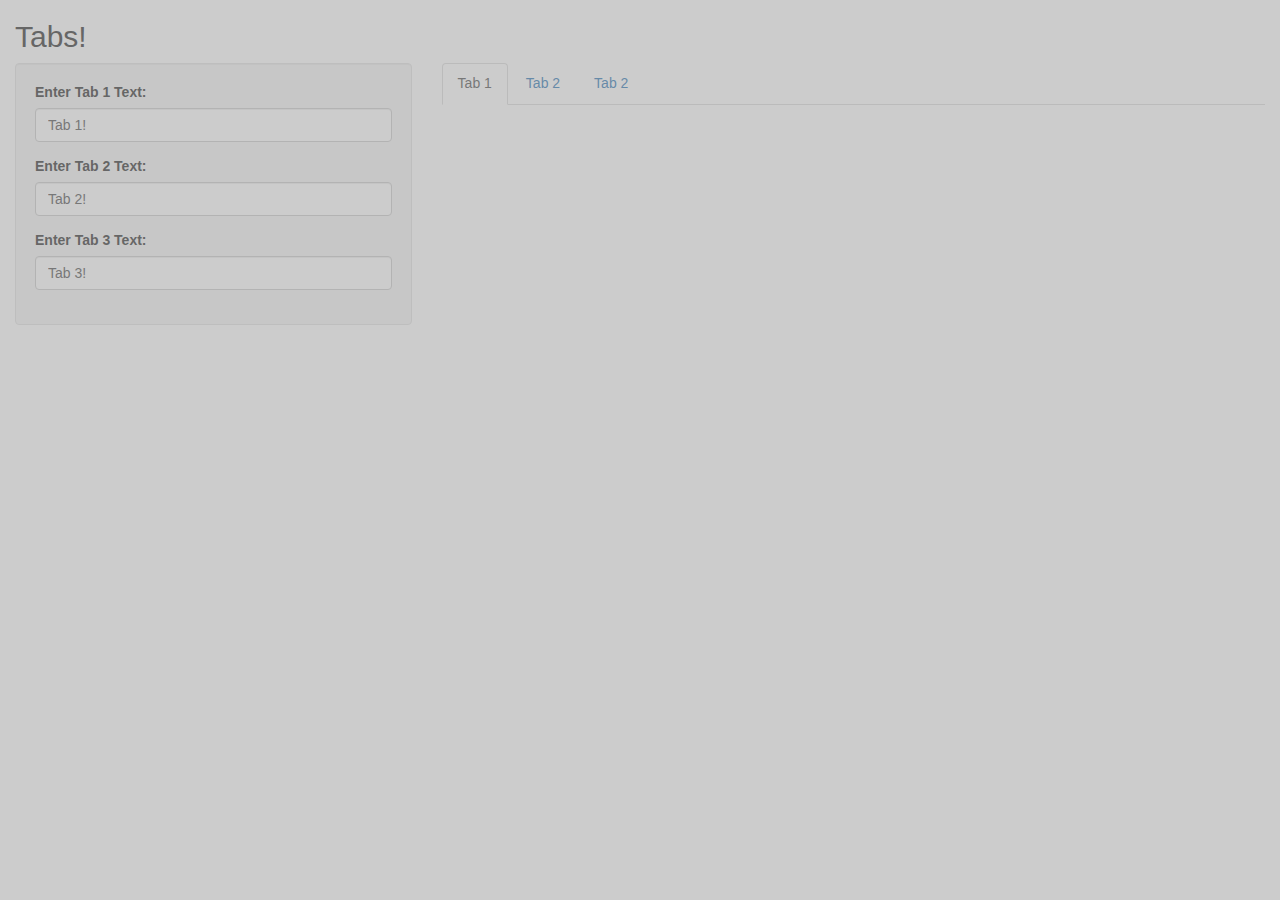
<file: App2.3.2/www/index.html>
<!DOCTYPE HTML>
<!-- saved from url=(0022)http://127.0.0.1:6481/ -->
<!DOCTYPE html PUBLIC "" ""><HTML><HEAD><META content="IE=11.0000" 
http-equiv="X-UA-Compatible">
   
<META http-equiv="Content-Type" content="text/html; charset=windows-1251">  
<SCRIPT type="application/shiny-singletons"></SCRIPT>
  
<SCRIPT type="application/html-dependencies">json2[2014.02.04];jquery[1.12.4];babel-polyfill[6.7.2];shiny[1.0.0];bootstrap[3.3.7]</SCRIPT>

<SCRIPT src="index_files/json2-min.js"></SCRIPT>
 
<SCRIPT src="index_files/jquery.min.js"></SCRIPT>
 
<SCRIPT src="index_files/babel-polyfill.min.js"></SCRIPT>
 <LINK href="index_files/shiny.css" rel="stylesheet"> 
<SCRIPT src="index_files/shiny.min.js"></SCRIPT>
 
<META name="viewport" content="width=device-width, initial-scale=1"> <LINK href="index_files/bootstrap.min.css" 
rel="stylesheet"> 
<SCRIPT src="index_files/bootstrap.min.js"></SCRIPT>
 
<SCRIPT src="index_files/html5shiv.min.js"></SCRIPT>
 
<SCRIPT src="index_files/respond.min.js"></SCRIPT>
  <TITLE>Tabs!</TITLE> 
<META name="GENERATOR" content="MSHTML 11.00.9600.18538"></HEAD> 
<BODY>
<DIV class="container-fluid">
<H2>Tabs!</H2>
<DIV class="row">
<DIV class="col-sm-4">
<FORM class="well">
<DIV class="form-group shiny-input-container"><LABEL for="box1">Enter Tab 1 
Text:</LABEL>             
<INPUT class="form-control" id="box1" type="text" value="Tab 1!"></DIV>
<DIV class="form-group shiny-input-container"><LABEL for="box2">Enter Tab 2 
Text:</LABEL>             
<INPUT class="form-control" id="box2" type="text" value="Tab 2!"></DIV>
<DIV class="form-group shiny-input-container"><LABEL for="box3">Enter Tab 3 
Text:</LABEL>             
<INPUT class="form-control" id="box3" type="text" value="Tab 3!"></DIV></FORM></DIV>
<DIV class="col-sm-8">
<DIV class="tabbable">
<UL class="nav nav-tabs">
  <LI class="active"><A href="http://127.0.0.1:6481/#tab-9291-1" data-toggle="tab" 
  data-value="Tab 1">Tab 1</A></LI>
  <LI><A href="http://127.0.0.1:6481/#tab-9291-2" data-toggle="tab" data-value="Tab 2">Tab 
  2</A></LI>
  <LI><A href="http://127.0.0.1:6481/#tab-9291-3" data-toggle="tab" data-value="Tab 2">Tab 
  2</A></LI></UL>
<DIV class="tab-content">
<DIV class="tab-pane active" id="tab-9291-1" data-value="Tab 1"><BR>
<DIV class="shiny-text-output" id="out1"></DIV></DIV>
<DIV class="tab-pane" id="tab-9291-2" data-value="Tab 2"><BR>
<DIV class="shiny-text-output" id="out2"></DIV></DIV>
<DIV class="tab-pane" id="tab-9291-3" data-value="Tab 2"><BR>
<DIV class="shiny-text-output" 
id="out3"></DIV></DIV></DIV></DIV></DIV></DIV></DIV></BODY></HTML>
</file>
<file: App2.3.2/www/index_files/shiny.css>
pre:empty.shiny-text-output::before {
	content: " ";
}
pre:empty.noplaceholder.shiny-text-output {
	border-width: 0px; margin: 0px; padding: 0px; height: 0px;
}
#shiny-disconnected-overlay {
	left: 0px; top: 0px; right: 0px; bottom: 0px; overflow: hidden; position: fixed; z-index: 99998; opacity: 0.5; pointer-events: none; background-color: rgb(153, 153, 153);
}
.shiny-table.table > thead > tr > th {
	padding-right: 12px; padding-left: 12px;
}
.shiny-table.table > tbody > tr > th {
	padding-right: 12px; padding-left: 12px;
}
.shiny-table.table > tfoot > tr > th {
	padding-right: 12px; padding-left: 12px;
}
.shiny-table.table > thead > tr > td {
	padding-right: 12px; padding-left: 12px;
}
.shiny-table.table > tbody > tr > td {
	padding-right: 12px; padding-left: 12px;
}
.shiny-table.table > tfoot > tr > td {
	padding-right: 12px; padding-left: 12px;
}
.spacing-xs.shiny-table > thead > tr > th {
	padding-top: 3px; padding-bottom: 3px;
}
.spacing-xs.shiny-table > tbody > tr > th {
	padding-top: 3px; padding-bottom: 3px;
}
.spacing-xs.shiny-table > tfoot > tr > th {
	padding-top: 3px; padding-bottom: 3px;
}
.spacing-xs.shiny-table > thead > tr > td {
	padding-top: 3px; padding-bottom: 3px;
}
.spacing-xs.shiny-table > tbody > tr > td {
	padding-top: 3px; padding-bottom: 3px;
}
.spacing-xs.shiny-table > tfoot > tr > td {
	padding-top: 3px; padding-bottom: 3px;
}
.spacing-s.shiny-table > thead > tr > th {
	padding-top: 5px; padding-bottom: 5px;
}
.spacing-s.shiny-table > tbody > tr > th {
	padding-top: 5px; padding-bottom: 5px;
}
.spacing-s.shiny-table > tfoot > tr > th {
	padding-top: 5px; padding-bottom: 5px;
}
.spacing-s.shiny-table > thead > tr > td {
	padding-top: 5px; padding-bottom: 5px;
}
.spacing-s.shiny-table > tbody > tr > td {
	padding-top: 5px; padding-bottom: 5px;
}
.spacing-s.shiny-table > tfoot > tr > td {
	padding-top: 5px; padding-bottom: 5px;
}
.spacing-m.shiny-table > thead > tr > th {
	padding-top: 8px; padding-bottom: 8px;
}
.spacing-m.shiny-table > tbody > tr > th {
	padding-top: 8px; padding-bottom: 8px;
}
.spacing-m.shiny-table > tfoot > tr > th {
	padding-top: 8px; padding-bottom: 8px;
}
.spacing-m.shiny-table > thead > tr > td {
	padding-top: 8px; padding-bottom: 8px;
}
.spacing-m.shiny-table > tbody > tr > td {
	padding-top: 8px; padding-bottom: 8px;
}
.spacing-m.shiny-table > tfoot > tr > td {
	padding-top: 8px; padding-bottom: 8px;
}
.spacing-l.shiny-table > thead > tr > th {
	padding-top: 10px; padding-bottom: 10px;
}
.spacing-l.shiny-table > tbody > tr > th {
	padding-top: 10px; padding-bottom: 10px;
}
.spacing-l.shiny-table > tfoot > tr > th {
	padding-top: 10px; padding-bottom: 10px;
}
.spacing-l.shiny-table > thead > tr > td {
	padding-top: 10px; padding-bottom: 10px;
}
.spacing-l.shiny-table > tbody > tr > td {
	padding-top: 10px; padding-bottom: 10px;
}
.spacing-l.shiny-table > tfoot > tr > td {
	padding-top: 10px; padding-bottom: 10px;
}
.shiny-table .NA {
	color: rgb(144, 144, 144);
}
.shiny-output-error {
	color: red; white-space: pre-wrap;
}
.shiny-output-error::before {
	font-weight: bold; content: "Error: ";
}
.shiny-output-error-validation {
	color: rgb(136, 136, 136);
}
.shiny-output-error-validation::before {
	font-weight: inherit; content: "";
}
.recalculating {
	transition:opacity 250ms 500ms; opacity: 0.3; -moz-transition: opacity 250ms ease 500ms; -webkit-transition: opacity 250ms ease 500ms; -o-transition: opacity 250ms ease 500ms;
}
.slider-animate-container {
	text-align: right; margin-top: -9px;
}
.slider-animate-button {
	opacity: 0.5;
}
.slider-animate-button .pause {
	display: none;
}
.playing.slider-animate-button .pause {
	display: inline;
}
.slider-animate-button .play {
	display: inline;
}
.playing.slider-animate-button .play {
	display: none;
}
.shiny-file-input-progress.progress {
	visibility: hidden;
}
.shiny-file-input-progress.progress .bar-danger.progress-bar {
	transition:none; -moz-transition: none; -webkit-transition: none; -o-transition: none;
}
.shiny-input-container input[type=file] {
	overflow: hidden; max-width: 100%;
}
.shiny-progress-container {
	top: 0px; width: 100%; position: fixed; z-index: 2000;
}
.shiny-progress .progress {
	margin: 0px; top: 0px; width: 100%; height: 3px; position: absolute;
}
.shiny-progress .bar {
	opacity: 0.6; transition-duration: 250ms;
}
.shiny-progress .progress-text {
	margin: 0px; padding: 2px 3px; width: 240px; height: 24px; right: 10px; position: absolute; opacity: 0.85; background-color: rgb(238, 248, 255);
}
.shiny-progress .progress-text .progress-message {
	padding: 0px 3px; font-size: 90%; font-weight: bold;
}
.shiny-progress .progress-text .progress-detail {
	padding: 0px 3px; font-size: 80%;
}
.shiny-progress-notification .progress {
	height: 10px; margin-bottom: 5px;
}
.shiny-progress-notification .progress-text .progress-message {
	font-size: 90%; font-weight: bold;
}
.shiny-progress-notification .progress-text .progress-detail {
	font-size: 80%;
}
.crosshair {
	cursor: crosshair;
}
.grabbable {
	
}
.grabbing {
	
}
.ns-resize {
	cursor: ns-resize;
}
.ew-resize {
	cursor: ew-resize;
}
.nesw-resize {
	cursor: nesw-resize;
}
.nwse-resize {
	cursor: nwse-resize;
}
.qt pre {
	font-family: monospace !important;
}
.qt code {
	font-family: monospace !important;
}
.qt5 .radio input[type='radio'] {
	margin-top: 0px;
}
.qt5 .checkbox input[type='checkbox'] {
	margin-top: 0px;
}
.selectize-control {
	margin-bottom: 10px;
}
.shiny-frame {
	border: currentColor; border-image: none;
}
.shiny-flow-layout > div {
	width: 220px; padding-right: 12px; vertical-align: top; display: inline-block;
}
.shiny-split-layout {
	width: 100%; white-space: nowrap;
}
.shiny-split-layout > div {
	overflow: auto; vertical-align: top; display: inline-block; box-sizing: border-box;
}
.shiny-input-panel {
	padding: 6px 8px; border-radius: 2px; border: 1px solid rgb(227, 227, 227); border-image: none; margin-top: 6px; margin-bottom: 6px; background-color: rgb(245, 245, 245);
}
.shiny-input-checkboxgroup label ~ .shiny-options-group {
	margin-top: -10px;
}
.shiny-input-radiogroup label ~ .shiny-options-group {
	margin-top: -10px;
}
.shiny-input-container-inline.shiny-input-checkboxgroup label ~ .shiny-options-group {
	margin-top: -1px;
}
.shiny-input-container-inline.shiny-input-radiogroup label ~ .shiny-options-group {
	margin-top: -1px;
}
:not(.shiny-input-container-inline).shiny-input-container {
	width: 300px; max-width: 100%;
}
.well .shiny-input-container {
	width: auto;
}
.shiny-input-container > div > select:not(.selectized) {
	width: 100%;
}
#shiny-notification-panel {
	padding: 2px; width: 250px; right: 0px; bottom: 0px; position: fixed; z-index: 99999; background-color: rgba(0, 0, 0, 0);
}
.shiny-notification {
	margin: 2px; padding: 10px 8px 10px 10px; border-radius: 3px; border: 1px solid rgb(204, 204, 204); border-image: none; color: rgb(51, 51, 51); opacity: 0.85; background-color: rgb(232, 232, 232);
}
.shiny-notification-message {
	border: 1px solid rgb(188, 232, 241); border-image: none; color: rgb(49, 112, 143); background-color: rgb(217, 237, 247);
}
.shiny-notification-warning {
	border: 1px solid rgb(250, 235, 204); border-image: none; color: rgb(138, 109, 59); background-color: rgb(252, 248, 227);
}
.shiny-notification-error {
	border: 1px solid rgb(235, 204, 209); border-image: none; color: rgb(169, 68, 66); background-color: rgb(242, 222, 222);
}
.shiny-notification-close {
	bottom: 9px; color: rgb(68, 68, 68); padding-left: 4px; font-size: 18px; font-weight: bold; float: right; position: relative; cursor: default;
}
.shiny-notification-close:hover {
	color: rgb(0, 0, 0);
}
.shiny-notification-content-action a {
	color: rgb(51, 122, 183); font-weight: bold; text-decoration: underline;
}
</file>
